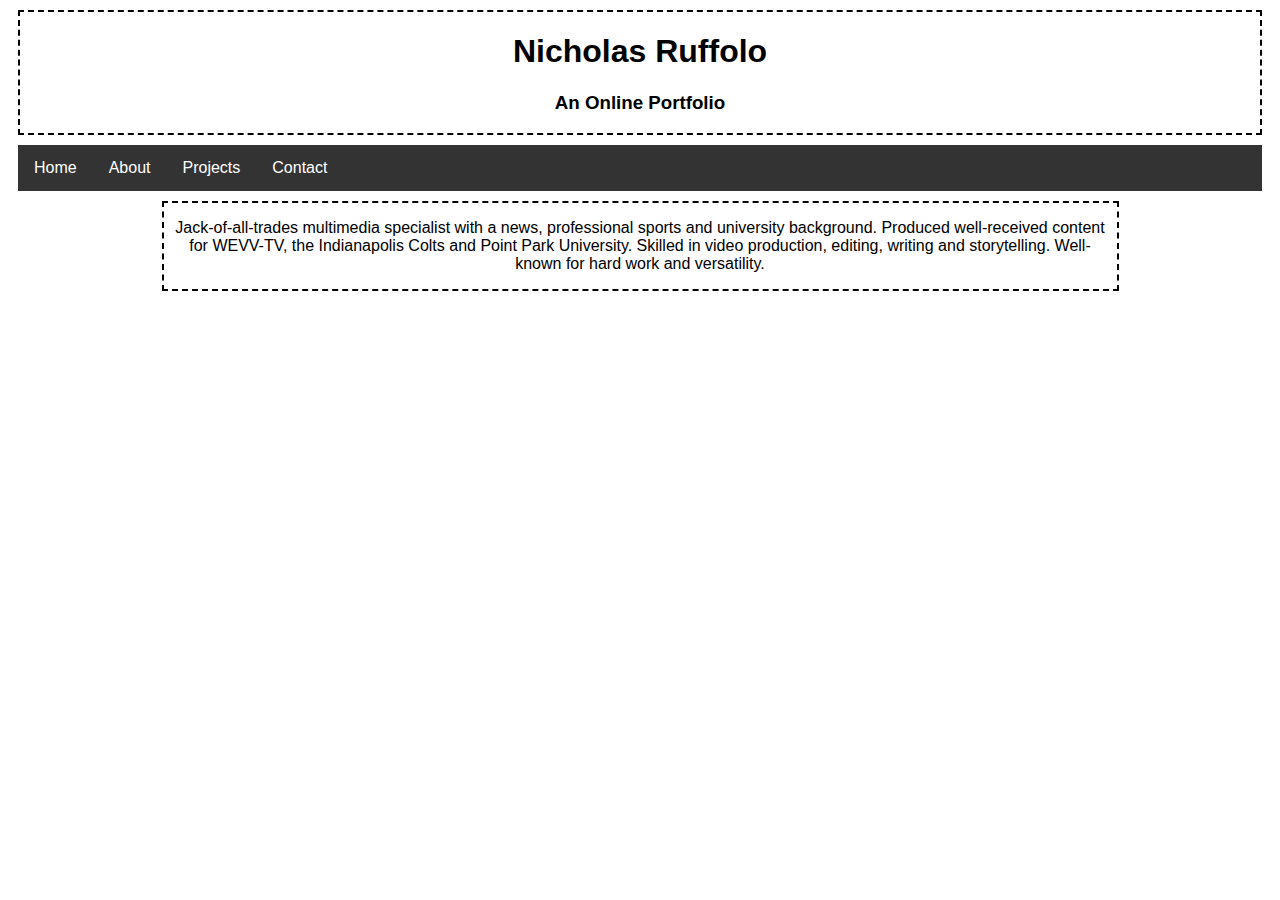
<file: index.html>
<!DOCTYPE html>
<html lang="en">
<head>
<link rel="icon" href="WebsiteLogo.png">
<link rel="stylesheet" type="text/css" href="stylesheet.css">
<title>Nicholas Ruffolo Portfolio</title>
<meta charset="utf-8">
</head>
<body>
<main>
<header style="background-color: rgba(255,255,255,0.8);">
  <h1>Nicholas Ruffolo</h1>
  <h3>An Online Portfolio</h3>
</header>
<nav>
<ul id="navbar">
<li><a href="index.html">Home</a></li>
<li><a href="resume.html">About</a></li>
<li><a href="projects.html">Projects</a></li>
<li><a href="contact.html">Contact</a></li>
</ul>
</nav>
<section id="splashsection">
<div id="splashbio">
<p>Jack-of-all-trades multimedia specialist with a news, professional sports and university background. Produced well-received content for WEVV-TV, the Indianapolis Colts and Point Park University. Skilled in video production, editing, writing and storytelling. Well-known for hard work and versatility.</p>
</div>
<div id="splashdiv">
<iframe id="splashvid" src="https://www.youtube.com/embed/videoseries?list=PL4JYWNTtoAgJpG66ckS5Xyny7uTwKfdj7" frameborder="0" allow="accelerometer; autoplay; encrypted-media; gyroscope; picture-in-picture" allowfullscreen></iframe>
  </div>
  </section>
</main>
</body>
</html>
</file>
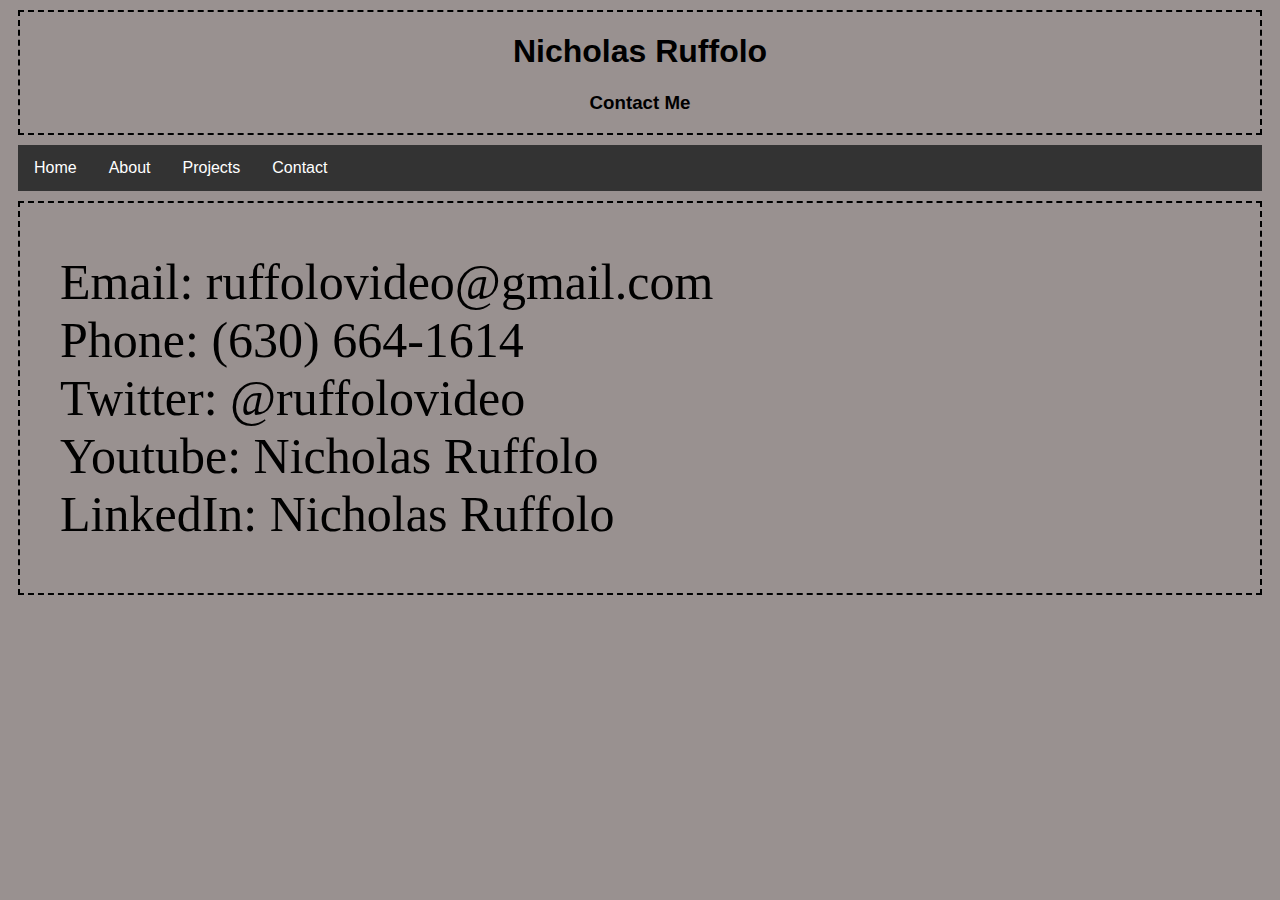
<file: contact.html>
<!DOCTYPE html>
<html lang="en">
<head>
<link rel="icon" href="WebsiteLogo.png">
<link rel="stylesheet" type="text/css" href="stylesheet.css">
<title>Contact Me</title>
<meta charset="utf-8">
</head>
<body id="contactpage">
<main>
<header>
  <h1>Nicholas Ruffolo</h1>
  <h3>Contact Me</h3>
  </header>
<nav>
<ul id="navbar">
<li><a href="index.html">Home</a></li>
<li><a href="resume.html">About</a></li>
<li><a href="projects.html">Projects</a></li>
<li><a href="contact.html">Contact</a></li>
</ul>
</nav>
<section>
<ul id="contactinfo">
  <li>Email: <a href="mailto:ruffolovideo@gmail.com">ruffolovideo@gmail.com</a></li>
  <li>Phone: (630) 664-1614</li>
  <li>Twitter: <a href="https://twitter.com/ruffolovideo"target="_blank">&#64;ruffolovideo</a></li>
  <li>Youtube: <a href="https://www.youtube.com/user/nickruffs"target="_blank">Nicholas Ruffolo</a></li>
  <li>LinkedIn: <a href="https://www.linkedin.com/in/nicholasruffolo/"target="_blank">Nicholas Ruffolo</a></li>
 </ul>
</section>
</main>
</body>
</html>
</file>
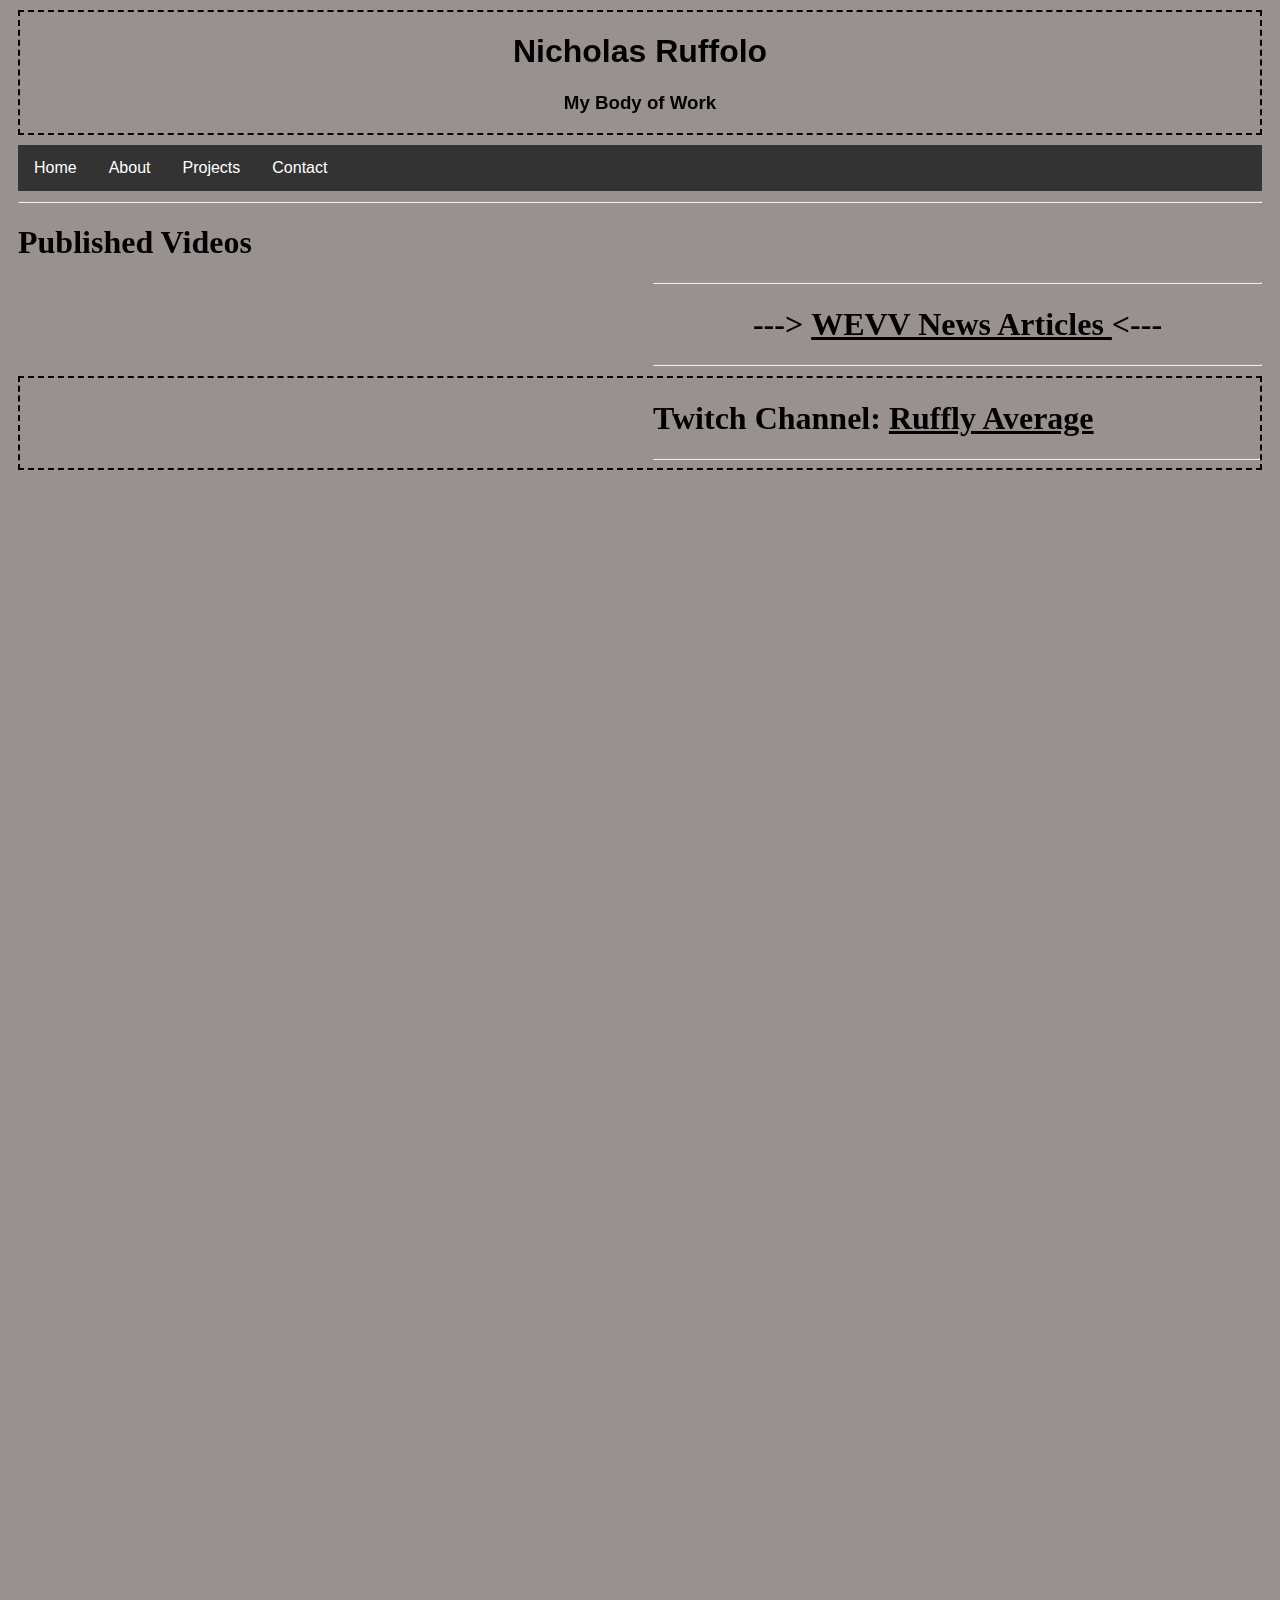
<file: projects.html>
<!DOCTYPE html>
<html lang="en">
<head>
<link rel="icon" href="WebsiteLogo.png">
<link rel="stylesheet" type="text/css" href="stylesheet.css">
<title>Projects</title>
<meta charset="utf-8">
</head>
<body id="projectspage">
<main>
<header>
  <h1>Nicholas Ruffolo</h1>
  <h3>My Body of Work</h3>
</header>
<nav>
<ul id="navbar">
<li><a href="index.html">Home</a></li>
<li><a href="resume.html">About</a></li>
<li><a href="projects.html">Projects</a></li>
<li><a href="contact.html">Contact</a></li>
</ul>
</nav>
	</main>
<section id="videoexamples">
<hr>
			<p><h1 class="videoheader"><strong>Published Videos </strong></h1>
</p>
	<div>
<p class="left">
	<iframe width="560" height="315" src="https://www.youtube.com/embed/8QKmcEkWtrM" frameborder="0" allow="accelerometer; autoplay; encrypted-media; gyroscope; picture-in-picture" allowfullscreen></iframe>
</p>
<p class="right">
        <iframe width="560" height="315" src="https://www.youtube.com/embed/UqPvjZ_NlG4" frameborder="0" allow="accelerometer; autoplay; encrypted-media; gyroscope; picture-in-picture" allowfullscreen></iframe>	
</p>
<p class="left">
	<iframe width="560" height="315" src="https://www.youtube.com/embed/Mn-dpoyKkf4?list=PL4JYWNTtoAgJld6ZYFBm0QIT3dIDscNmg" frameborder="0" allowfullscreen></iframe>
</p>
<p class="right">
        <iframe width="560" height="315" src="https://www.youtube.com/embed/Zu0OKrhbkRw?list=PL4JYWNTtoAgJld6ZYFBm0QIT3dIDscNmg" frameborder="0" allowfullscreen></iframe>	
</p>
<p class="left">
	<iframe width="560" height="315" src="https://www.youtube.com/embed/7P1m2SQq-Vg?list=PL4JYWNTtoAgJld6ZYFBm0QIT3dIDscNmg" frameborder="0" allowfullscreen></iframe>	
</p>
<p class="right">
        <iframe width="560" height="315" src="https://www.youtube.com/embed/MNwJfGjsz6Y?list=PL4JYWNTtoAgJld6ZYFBm0QIT3dIDscNmg" frameborder="0" allowfullscreen></iframe>	
</p>
<p class="left">
	<iframe width="560" height="315" src="https://www.youtube.com/embed/Si2WAPcAaWo?list=PL4JYWNTtoAgJld6ZYFBm0QIT3dIDscNmg" frameborder="0" allowfullscreen></iframe>	
</p>
<p class="right">
	<iframe width="560" height="315" src="https://www.youtube.com/embed/BgZyBxM78oQ?list=PL4JYWNTtoAgJld6ZYFBm0QIT3dIDscNmg" frameborder="0" allowfullscreen></iframe>
</p>
<p class="left">
	<iframe width="560" height="315" src="https://www.youtube.com/embed/Q9VbeDi7lcM?list=PL4JYWNTtoAgJld6ZYFBm0QIT3dIDscNmg" frameborder="0" allowfullscreen></iframe>
</p>
<p class="right">
	<iframe width="560" height="315" src="https://www.youtube.com/embed/H5PWhTIOyA8?list=PL4JYWNTtoAgJld6ZYFBm0QIT3dIDscNmg" frameborder="0" allowfullscreen></iframe>
</p>	
<p class="left">
	<iframe width="560" height="315" src="https://www.youtube.com/embed/tyBiEPnCDPg?list=PL4JYWNTtoAgJld6ZYFBm0QIT3dIDscNmg" frameborder="0" allowfullscreen></iframe>
</p>
<p class="right">
	<iframe width="560" height="315" src="https://www.youtube.com/embed/RIewGD7ztpQ?list=PL4JYWNTtoAgJld6ZYFBm0QIT3dIDscNmg" frameborder="0" allowfullscreen></iframe>
</p>
</div>
</section> 
<section id="recentstories">
	<hr>
<p><h1>---&gt; <a href="http://44news.wevv.com/author/nruffolo/"target="_blank"> <strong> <u>WEVV News Articles </strong></u></a> &lt;---</h1>
</p>
	<hr>
	</section>
<section id="twitchcontainer">
			<p>
			<h1 class="twitch">Twitch Channel&#58; <a href="https://www.twitch.tv/rufflyaverage"target="_blank"> <strong><u>Ruffly Average</u></strong></a></h1></p>
	<hr>
</section>
</body>
</html>
</file>
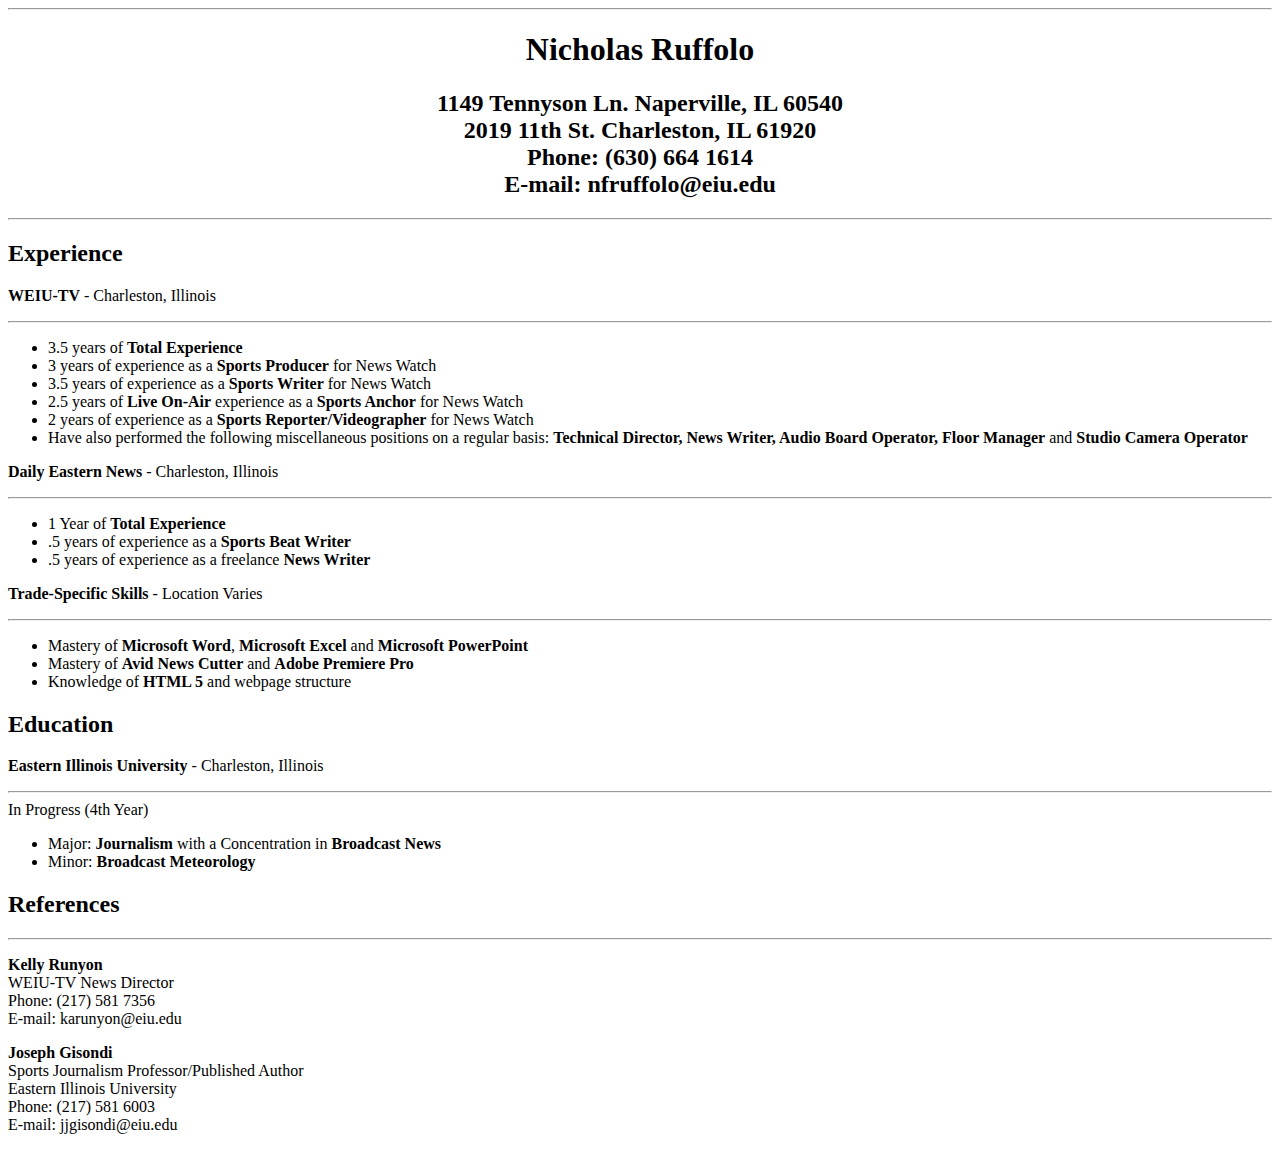
<file: Resume.html>
<!DOCTYPE html>
<html lang="en">
<head>
<title>Nicholas Ruffolo Resume</title>
<link rel="stylesheet" type="text/css" href="stylesheet.css">
<meta charset="utf-8">
</head>
<body>
<hr/>
<div id="Header"><h1>Nicholas Ruffolo</h1>
<h2>1149 Tennyson Ln. Naperville, IL 60540
<br/>2019 11th St. Charleston, IL 61920
<br/> Phone: (630) 664 1614
<br/> E-mail: nfruffolo@eiu.edu</h2>
</div>
<hr/>
<div id="Experience"><h2>Experience</h2>
<p><strong>WEIU-TV</strong> - Charleston, Illinois</p>
<hr/>
<ul>
<li>3.5 years of <strong>Total Experience</strong></li>
<li>3 years of experience as a <strong>Sports Producer</strong> for News Watch</li>
<li>3.5 years of experience as a <strong>Sports Writer</strong> for News Watch</li>
<li>2.5 years of <strong>Live On-Air</strong> experience as a <strong>Sports Anchor</strong> for News Watch</li>
<li>2 years of experience as a <strong>Sports Reporter/Videographer</strong> for News Watch</li>
<li>Have also performed the following miscellaneous positions on a regular basis: <strong>Technical Director, News Writer, Audio Board Operator, Floor Manager</strong> and <strong>Studio Camera Operator</strong></li>
</ul>  
<p><strong>Daily Eastern News</strong> - Charleston, Illinois</p>
<hr/>
<ul>
<li>1 Year of <strong>Total Experience</strong></li>
<li>.5 years of experience as a <strong>Sports Beat Writer</strong></li>
<li>.5 years of experience as a freelance <strong>News Writer</strong></li>
</ul>
<p><strong>Trade-Specific Skills</strong> - Location Varies</p>
<hr/>
<ul>
<li>Mastery of <strong>Microsoft Word</strong>, <strong>Microsoft Excel</strong> and <strong>Microsoft PowerPoint</strong></li>
<li>Mastery of <strong>Avid News Cutter</strong> and <strong>Adobe Premiere Pro</strong></li>
<li>Knowledge of <strong>HTML 5</strong> and webpage structure</li>
</ul>
</div>
<div id="Education"><h2>Education</h2>
<p><strong>Eastern Illinois University</strong> - Charleston, Illinois</p>
<hr/>
In Progress (4th Year)
<ul>
<li>Major: <strong>Journalism</strong> with a Concentration in <strong>Broadcast News</strong></li>
<li>Minor: <strong>Broadcast Meteorology</strong></li>
</ul>
</div>
<div id="references"><h2>References</h2>
<hr/>
<p>
<strong>Kelly Runyon</strong>
<br/>WEIU-TV News Director
<br/>Phone: (217) 581 7356
<br/>E-mail: karunyon@eiu.edu
</p>
<p>
<strong>Joseph Gisondi</strong>
<br/>Sports Journalism Professor/Published Author
<br/>Eastern Illinois University
<br/>Phone: (217) 581 6003
<br/>E-mail: jjgisondi@eiu.edu
</p>
</body>
</html>
</file>
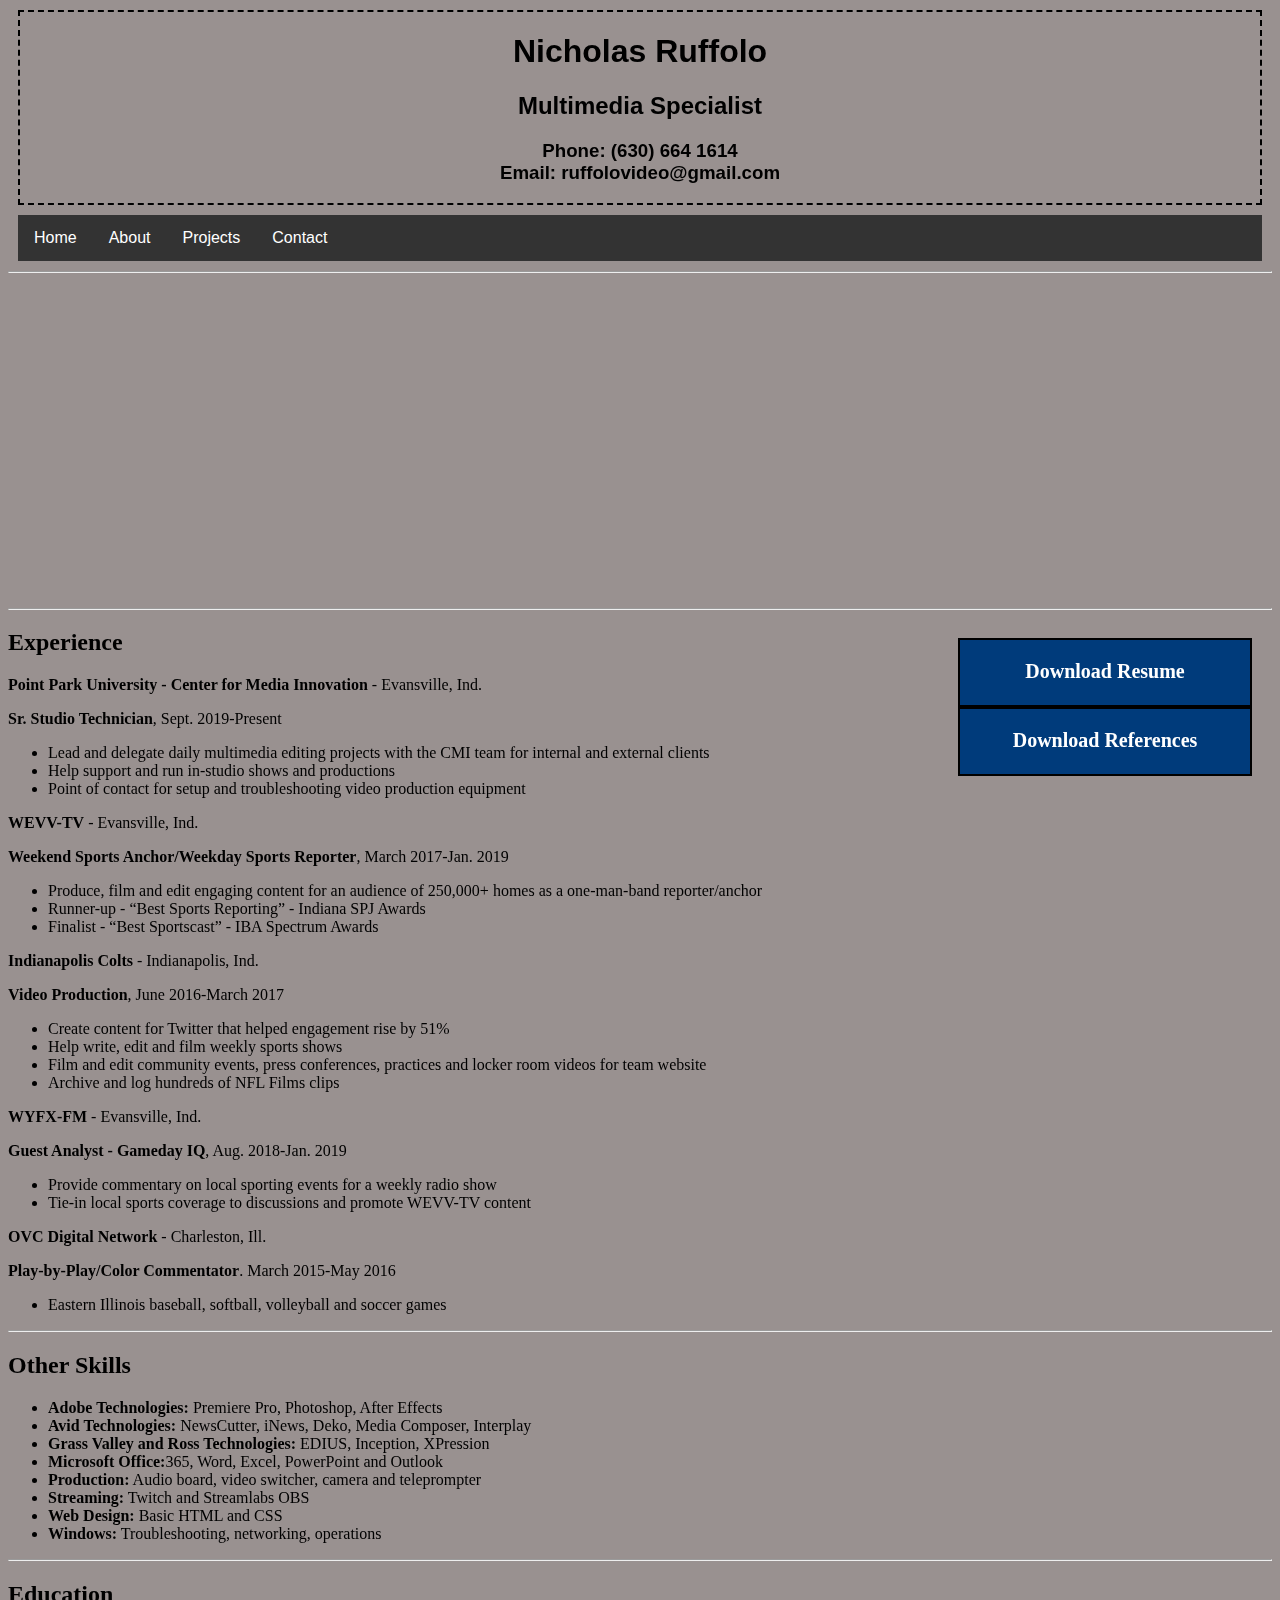
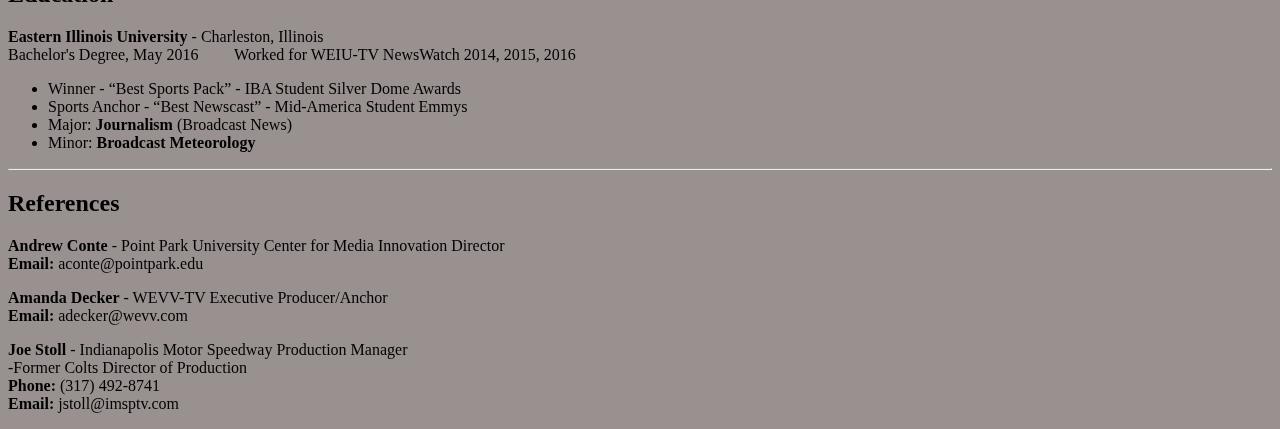
<file: resume.html>
<!DOCTYPE html>
<html lang="en">
<head>
<link rel="icon" href="WebsiteLogo.png">
<link rel="stylesheet" type="text/css" href="stylesheet.css">
<title>Nicholas Ruffolo Resume</title>
<meta charset="utf-8">
</head>
<body id="resumepage">
<main>
<header>
<div id="Header"><h1>Nicholas Ruffolo</h1>
  <h2>Multimedia Specialist</h2>
<h3> Phone: (630) 664 1614
<br> Email: ruffolovideo@gmail.com</h3>
</div>
</header>
<nav>
<ul id="navbar">
<li><a href="index.html">Home</a></li>
<li><a href="resume.html">About</a></li>
<li><a href="projects.html">Projects</a></li>
<li><a href="contact.html">Contact</a></li>
</ul>
</nav>
<hr>
<section style="margin: auto; width:50%; display:inline; border:none">
<div style="margin: 10 0 30 0;display:inline; float:right;">
<iframe width="560" height="315" src="https://www.youtube.com/embed/cmxV9GyNggI?list=PL4JYWNTtoAgJld6ZYFBm0QIT3dIDscNmg" frameborder="0" allowfullscreen></iframe></div>
<div style="margin: 10 0 30 0;display:inline;float:left"></div><iframe width="560" height="315" src="https://www.youtube.com/embed/HEmrqZkESqM?list=PL4JYWNTtoAgJld6ZYFBm0QIT3dIDscNmg" frameborder="0" allowfullscreen></iframe>
</section>
<hr>
<div id="downloadboxes">  
<p id="downloadresume">
  <a href="NicholasRuffolo2020Resume.pdf" download="Nicholas Ruffolo Resume">Download Resume</a>
</p>
<p id="downloadreferences">
  <a href="RuffoloReferences2020.pdf" download="Nicholas Ruffolo References">Download References</a>
</p>
  </div>  
<div id="ExperienceT"><h2>Experience</h2></div>
<div id="ExperienceC"> 
<strong>Point Park University - Center for Media Innovation</strong> - Evansville, Ind.
<p>
<strong>Sr. Studio Technician</strong>, Sept. 2019-Present
</p>
<ul>
<li>Lead and delegate daily multimedia editing projects with the CMI team for internal and external clients</li>
<li>Help support and run in-studio shows and productions</li>
<li>Point of contact for setup and troubleshooting video production equipment</li>
</ul>
<strong>WEVV-TV</strong> - Evansville, Ind.
<p>
<strong>Weekend Sports Anchor/Weekday Sports Reporter</strong>, March 2017-Jan. 2019
</p>
<ul>
<li>Produce, film and edit engaging content for an audience of 250,000+ homes as a one-man-band reporter/anchor</li>
<li>Runner-up - “Best Sports Reporting” - Indiana SPJ Awards</li>
<li>Finalist - “Best Sportscast” - IBA Spectrum Awards</li>
</ul>
<strong>Indianapolis Colts</strong> - Indianapolis, Ind.
<p>  
<strong>Video Production</strong>, June 2016-March 2017
</p>
<ul>
<li>Create content for Twitter that helped engagement rise by 51%</li>
<li>Help write, edit and film weekly sports shows</Help write, edit and film weekly sports shows</li>
  <li>Film and edit community events, press conferences, practices and locker room videos for team website</li>
<li>Archive and log hundreds of NFL Films clips</li>
</ul>
<p><strong>WYFX-FM</strong> - Evansville, Ind.</p>
<p>
<strong>Guest Analyst - Gameday IQ</strong>, Aug. 2018-Jan. 2019
</p>
<ul>
<li>Provide commentary on local sporting events for a weekly radio show</li>
<li>Tie-in local sports coverage to discussions and promote WEVV-TV content</li>
</ul>
<p><strong>OVC Digital Network</strong> - Charleston, Ill.</p>
<p>
<strong>Play-by-Play/Color Commentator</strong>. March 2015-May 2016
</p>
<ul>
<li>Eastern Illinois baseball, softball, volleyball and soccer games</li>
</ul>
</div>
<hr>
<div id="OtherS"><h2>Other Skills</h2>
<ul>
<li><strong>Adobe Technologies:</strong> Premiere Pro, Photoshop, After Effects</li> 
<li><strong>Avid Technologies:</strong> NewsCutter, iNews, Deko, Media Composer, Interplay</li>
<li><strong>Grass Valley and Ross Technologies:</strong> EDIUS, Inception, XPression</li>
<li><strong>Microsoft Office:</strong>365, Word, Excel, PowerPoint and Outlook</li>
<li><strong>Production:</strong> Audio board, video switcher, camera and teleprompter</li>
<li><strong>Streaming:</strong> Twitch and Streamlabs OBS</li>
<li><strong>Web Design:</strong> Basic HTML and CSS</li>
<li><strong>Windows:</strong> Troubleshooting, networking, operations</li>
</ul>
</div>
<hr>
<div id="EducationT"><h2>Education</h2></div>
<div id="EducationC"><strong>Eastern Illinois University</strong> - Charleston, Illinois
<br>Bachelor's Degree, May 2016  &nbsp; &nbsp; &nbsp; &nbsp; Worked for WEIU-TV NewsWatch 2014, 2015, 2016
<ul>
<li>Winner - “Best Sports Pack” - IBA Student Silver Dome Awards</li>
<li>Sports Anchor - “Best Newscast” - Mid-America Student Emmys</li>
<li>Major: <strong>Journalism</strong> (Broadcast News)</li>
<li>Minor: <strong>Broadcast Meteorology</strong></li>
</ul>
</div>
<hr>
<div id="References"><h2>References</h2>
<p>
<strong>Andrew Conte</strong> - Point Park University Center for Media Innovation Director
  <br> <strong>Email:</strong><a href="mailto:aconte@pointpark.edu"> aconte@pointpark.edu </a>
</p>
<p>
<strong>Amanda Decker</strong> - WEVV-TV Executive Producer/Anchor
  <br> <strong>Email:</strong><a href="mailto:adecker@wevv.com"> adecker@wevv.com </a>
</p>
<strong>Joe Stoll</strong> - Indianapolis Motor Speedway Production Manager
<br>
  -Former Colts Director of Production
<br> <strong>Phone:</strong>  (317) 492-8741
  <br> <strong>Email:</strong><a href="mailto:jstoll@imsptv.com"> jstoll@imsptv.com </a>
</p>
</div>
</main>
</body>
</html>
</file>
<file: stylesheet.css>
.left {
  float: left;
  padding-left: 75px;
}
.right {
  float: right;
  padding-right: 75px;
}
body {
  background-image:url(https://live.staticflickr.com/65535/49129905111_b40f7e9689_k.jpg);
  background-repeat: no-repeat;
  background-position: center, center;
  background-attachment: fixed;
  background-size: cover;
}
header {
  color: black;
  text-align: center;
  border: 2px black dashed;
  margin: 10px;
  font-family: "Arial Black", "Arial Bold", Gadget, sans-serif;
}
main {
  margin-left: auto;
  margin-right: auto;
}
section {
  margin: 10px;
  border: 2px black dashed;
}
#navbar {
  margin: 10px;
  padding:0;
  background-color: #333;
  overflow: hidden;
  list-style-type: none;
}
nav li {
  float:left; 
}
nav li a {
  display: block;
  text-align: center;
  padding: 14px 16px;
}
#otherp {
  clear: both;
  text-align:center;
  border:none;
}
#Header {
  text-align:center;
}
#ExperienceT {
  text-align:left;
  width: 200px; 
}
#den {
  margin: auto;
  border: 2px black dashed;
  padding: 5px;
  width: 350px;
}
#course {
  margin: auto;
  border: 2px black dashed;
  padding: 5px;
  width: 200px;
}
#colts {
  margin: auto;
  border: 2px black dashed;
  padding: 5px;
  width: 375px;
}
#resumepage {
  background-color:#999190;
  background-image: none;
}
#projectspage {
  background-color:#999190;
  background-image: none;
}
#projects {
  padding: 0 20 0 20;
  display: inline;
}
#videoexamples {
  border:none;
}
#recentstories {
  border:none;
  text-align:center;
}
#contactpage {
  background-image: none;
  background-color: #999190;
}
#contactinfo {
  list-style-type: none;
  font-size: 50px;
}
#splashsection {
  border: none;
  margin: 10px;
  position: relative;
  height:100%;
}
#splashdiv {
  margin: auto;
  position: relative;
  height: 400px;
  padding: 50px;
}
#splashvid {
  margin: auto;
  width: 665px;
  position: absolute;
  height: 380px;
  top:0; bottom:0; left:0; right:0;
}
#splashbio {
  margin:auto;
  text-align:center;
  width: 75%;
  background-color: rgba(255,255,255,0.65);
  border: 2px black dashed;
  font-family: "Arial Black", "Arial Bold", Gadget, sans-serif;
  padding-left: 10px;
  padding-right: 10px;
}
#downloadboxes {
    float: right;
    clear: right;
    margin: auto;
    padding: 20px;
}
#downloadresume {
    float: right;
    clear: right;
    margin: auto;
    padding: 20px;
    border: 2px black solid;
    width: 250px;
    height: 25px;
    background-color: #003B7B;
    text-align: center;
}
#downloadresume a{
  font-weight: bold;
  font-size: 20px;
  color: white;
}
#downloadreferences {
    float: right;
    clear: right;
    margin: auto;
    padding: 20px;
    border: 2px black solid;
    width: 250px;
    height: 25px;
    background-color: #003B7B;
    text-align: center;
}
#downloadreferences a {
  font-weight: bold;
  font-size: 20px;
  color: white;
}
#downloadresume a:hover {
  text-decoration: none;
  color: white;
}
#downloadreferences a:hover {
  text-decoration: none;
  color: white;
}
#downloadsamples a:hover {
  text-decoration: none;
  color: white;
}
a:link   {
  text-decoration: none;
  color: black;
}
a:visited   {
  text-decoration: none;
}
a:hover  {
  text-decoration: underline;
  color: purple;
}
nav li a:link {
  color:#FFFFFF;
  font-family: "Arial Black", "Arial Bold", Gadget, sans-serif;
}
nav li a:visited {
  color:#FFFFFF;
  font-family: "Arial Black", "Arial Bold", Gadget, sans-serif;
}
nav li a:hover {
  background-color: #111;
  text-decoration: none;
  color:#003B7B;
  font-family: "Arial Black", "Arial Bold", Gadget, sans-serif;
}
</file>
